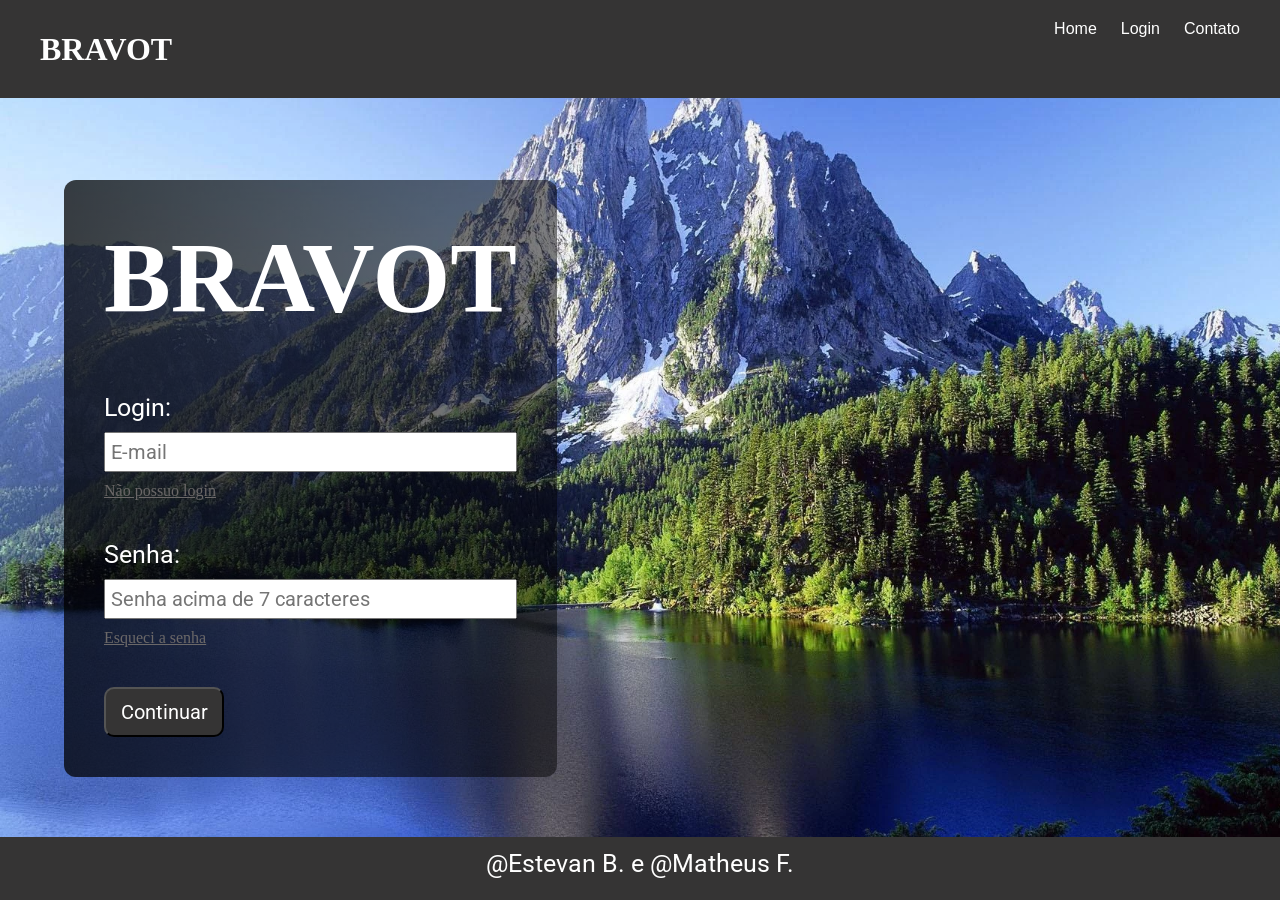
<file: index.html>
<!DOCTYPE html>
<html lang="pt-br">
<head>
    <meta charset="UTF-8">
    <meta name="viewport" content="width=device-width, initial-scale=1.0">
    <link rel="stylesheet" href="style.css">
    <title>Login</title>
  <link rel="preconnect" href="https://fonts.googleapis.com">
<link rel="preconnect" href="https://fonts.gstatic.com" crossorigin>
<link href="https://fonts.googleapis.com/css2?family=Bebas+Neue&family=Google+Sans+Flex:opsz,wght@6..144,1..1000&family=Google+Sans:ital,opsz,wght@0,17..18,400..700;1,17..18,400..700&family=Italianno&family=Pinyon+Script&family=Roboto:ital,wght@0,100..900;1,100..900&display=swap" rel="stylesheet">
<link rel="preconnect" href="https://fonts.googleapis.com">
<link rel="preconnect" href="https://fonts.gstatic.com" crossorigin>
<link href="https://fonts.googleapis.com/css2?family=Bebas+Neue&family=Electrolize&family=Google+Sans+Flex:opsz,wght@6..144,1..1000&family=Google+Sans:ital,opsz,wght@0,17..18,400..700;1,17..18,400..700&family=Italianno&family=Pinyon+Script&family=Roboto:ital,wght@0,100..900;1,100..900&display=swap" rel="stylesheet">
<link rel="shortcut icon" href="imagens/WhatsApp-Image-2026-06-04-at-18.40.06.ico" type="image/x-icon">
</head>
<body>
    <header>
        <h1>BRAVOT</h1>
         <nav>
    <a href="#">Home</a>
    <a href="#">Login</a>
    <a href="#">Contato</a>
  </nav>

  <div class="menu-icon">☰</div>
    </header>
 <main>
<section id="container">
<h1>BRAVOT</h1>
<br>
<article id="content">
<p>Login:</p>
<input type="text" name="login" id="txtl" placeholder=" E-mail" class="textos"> <br>
<a href="#">Não possuo login</a>
<p>Senha:</p>
<input type="password" name="senha" id="txts" placeholder=" Senha acima de 7 caracteres" class="textos" > <br>
<a href="#">Esqueci a senha</a> <br>
<button onclick="verificar()" id="btn">Continuar</button>
</article>

</section>
</main>
   <footer>
    <p>@Estevan B. e @Matheus F.</p>
   </footer>
   <script src="script.js"></script>
</body>
</html>
</file>
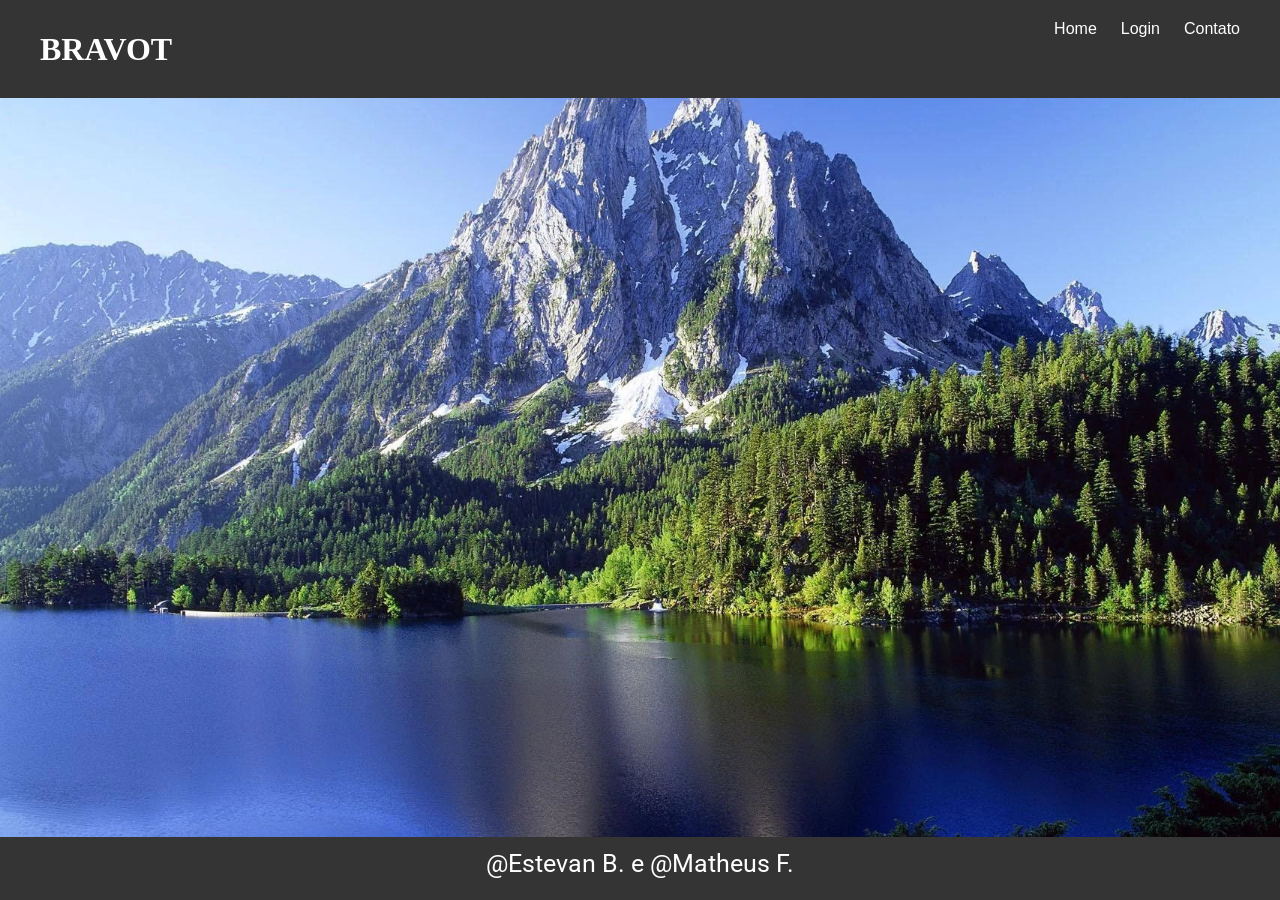
<file: novo.html>
<!DOCTYPE html>
<html lang="pt-br">
<head>
    <meta charset="UTF-8">
    <meta name="viewport" content="width=device-width, initial-scale=1.0">
    <meta name="theme-color" content="#2b2b2b">
    <link rel="stylesheet" href="style2.css">
    <title>Login</title>
  <link rel="preconnect" href="https://fonts.googleapis.com">
<link rel="preconnect" href="https://fonts.gstatic.com" crossorigin>
<link href="https://fonts.googleapis.com/css2?family=Bebas+Neue&family=Google+Sans+Flex:opsz,wght@6..144,1..1000&family=Google+Sans:ital,opsz,wght@0,17..18,400..700;1,17..18,400..700&family=Italianno&family=Pinyon+Script&family=Roboto:ital,wght@0,100..900;1,100..900&display=swap" rel="stylesheet">
<link rel="preconnect" href="https://fonts.googleapis.com">
<link rel="preconnect" href="https://fonts.gstatic.com" crossorigin>
<link href="https://fonts.googleapis.com/css2?family=Bebas+Neue&family=Electrolize&family=Google+Sans+Flex:opsz,wght@6..144,1..1000&family=Google+Sans:ital,opsz,wght@0,17..18,400..700;1,17..18,400..700&family=Italianno&family=Pinyon+Script&family=Roboto:ital,wght@0,100..900;1,100..900&display=swap" rel="stylesheet">
<link rel="shortcut icon" href="imagens/WhatsApp-Image-2026-06-04-at-18.40.06.ico" type="image/x-icon">
</head>
<body>
    <header>
        <h1>BRAVOT</h1>
         <nav>
    <a href="#">Home</a>
    <a href="#">Login</a>
    <a href="#">Contato</a>
  </nav>

  <div class="menu-icon">☰</div>
    </header>
 <main></main>
   <footer>
    <p>@Estevan B. e @Matheus F.</p>
   </footer>
   <script src="script.js"></script>
</body>
</html>
</file>
<file: style.css>
*{margin: 0;
padding: 0;
box-sizing: border-box;}

header{
    background-color: rgb(53, 52, 52);
    display: flex;
  align-items: center;
  justify-content: space-between;
  padding: 20px 40px;
}
nav a {  
  font-family: sans-serif;
  color: white;
  text-decoration: none;
  margin-left: 20px;
}

.menu-icon {
  display: none;
  font-size: 32px;
  cursor: pointer;
  color: white;
}

h1{
    text-align: center;
    color: white;
}



#container{
   

padding: 40px;
border-radius: 12px;
position: absolute;
top: 20%;
left: 5%;
padding: auto;
background-image: linear-gradient(to right, rgba(0, 0, 0, 0.747), rgba(0, 0, 0, 0.486));


}

body{
    background-image: url(imagens/montanha.webp)
    ;
    background-repeat: no-repeat;
    background-size: cover;
    
    min-height: 100vh;
    display: flex;
    flex-direction: column;
    overflow-x: hidden;
    overflow-y: hidden;
}

.textos{
  font-family: Roboto;
   margin-bottom: 10px;
    width: 100%;
     max-width: 440px;
     height: 40px;
     font-size: 20px;
}
p{
    font-family: Roboto ;
    color: white;
    font-size: 25px;
    margin-bottom: 10px;
}
#container > h1{
    font-size: 100px;
    margin-bottom: 40px;
}

#btn{height: 50px;
    width: 100%;
     max-width: 120px;
    font-size: 20px;
    border-radius: 10px;
    font-family: Roboto;
    background-color: rgb(53, 52, 52);
    color: white;
    
}
#btn:hover{
  background-color: rgb(114, 112, 112);
  color: white ;
}
footer{
  text-align: center;
  color:white;
    padding: 12px;
    font-size: 10px;
   background-color: rgb(53, 52, 52);
}
main{flex: 1;}




a{
  display: inline-block;
  margin-bottom: 40px;
  color: rgb(107, 104, 104);
}






*{margin: 0;
padding: 0;
box-sizing: border-box;}

header{
    background-color: rgb(53, 52, 52);
    display: flex;
  align-items: center;
  justify-content: space-between;
  padding: 20px 40px;
}
nav a {  
  font-family: sans-serif;
  color: white;
  text-decoration: none;
  margin-left: 20px;
}

.menu-icon {
  display: none;
  font-size: 32px;
  cursor: pointer;
  color: white;
}

h1{
    text-align: center;
    color: white;
}



#container{
   

padding: 40px;
border-radius: 12px;
position: absolute;
top: 20%;
left: 5%;
padding: auto;
background-image: linear-gradient(to right, rgba(0, 0, 0, 0.747), rgba(0, 0, 0, 0.486));


}

body{
    background-image: url(imagens/montanha.webp)
    ;
    background-repeat: no-repeat;
    background-size: cover;
    
    min-height: 100vh;
    display: flex;
    flex-direction: column;
    overflow-x: hidden;
    overflow-y: hidden;
}

.textos{
  font-family: Roboto;
   margin-bottom: 10px;
    width: 100%;
     max-width: 440px;
     height: 40px;
     font-size: 20px;
}
p{
    font-family: Roboto ;
    color: white;
    font-size: 25px;
    margin-bottom: 10px;
}
#container > h1{
    font-size: 100px;
    margin-bottom: 40px;
}

#btn{height: 50px;
    width: 100%;
     max-width: 120px;
    font-size: 20px;
    border-radius: 10px;
    font-family: Roboto;
    background-color: rgb(53, 52, 52);
    color: white;
    
}
#btn:hover{
  background-color: rgb(114, 112, 112);
  color: white ;
}
footer{
  text-align: center;
  color:white;
    padding: 12px;
    font-size: 10px;
   background-color: rgb(53, 52, 52);
}
main{flex: 1;}




a{
  display: inline-block;
  margin-bottom: 40px;
  color: rgb(107, 104, 104);
}






@media (max-width: 768px) {
    nav {
    display: none;
  }

  header {
    height: 90px;
    justify-content: center;
    position: relative;
  }

  header h1 {
    font-size: 2.3rem;
  }
body{min-height: 100vh;
   overflow-x: hidden;
    overflow-y: auto;
}
  .menu-icon {
    display: block;
    position: absolute;
    right: 25px;
  }

  main {
    padding-bottom: 90px;
    width: 100%;
    display: flex;
    justify-content: center;
  
  }

  #container {
    position: relative;
    left: auto;
    top: auto;

    width: 90%;
    max-width: 440px;

    margin: 40px auto;
    padding: 30px;
    height: 90%;
     max-height: 550px;
    overflow: hidden;
  }

  #container h1 {
    font-size: 3rem;
    text-align: center;
  }

  #container input {
    width: 100%;
  }
  footer {
    margin-top: -80px;
   
    width: 100%;
    background-color: #2b2b2b;
    color: white;
    text-align: center;

    padding: 20px 10px 20px 10px;
    box-sizing: border-box;

    font-size: 1.2rem;
  }

 
}
</file>
<file: style2.css>
*{margin: 0;
padding: 0;
box-sizing: border-box;}

header{
    background-color: rgb(53, 52, 52);
    display: flex;
  align-items: center;
  justify-content: space-between;
  padding: 20px 40px;
}
nav a {  
  font-family: sans-serif;
  color: white;
  text-decoration: none;
  margin-left: 20px;
}

.menu-icon {
  display: none;
  font-size: 32px;
  cursor: pointer;
  color: white;
}

h1{
    text-align: center;
    color: white;
}






body{
    background-image: url(imagens/montanha.webp)
    ;
    background-repeat: no-repeat;
    background-size: cover;
    
    min-height: 100vh;
    display: flex;
    flex-direction: column;
    overflow-x: hidden;
    overflow-y: hidden;
}


p{
    font-family: Roboto ;
    color: white;
    font-size: 25px;
    margin-bottom: 10px;
}

footer{
  text-align: center;
  color:white;
    padding: 12px;
    font-size: 10px;
   background-color: rgb(53, 52, 52);
}
main{flex: 1;}




a{
  display: inline-block;
  margin-bottom: 40px;
  color: rgb(107, 104, 104);
}






@media (max-width: 768px) {
    nav {
    display: none;
  }

  header {
    height: 90px;
    justify-content: center;
    position: relative;
  }

  header h1 {
    font-size: 2.3rem;
  }

  .menu-icon {
    display: block;
    position: absolute;
    right: 25px;
  }
body{
   overflow-x: hidden;
    overflow-y: hidden;
}
  main {
    width: 100%;
    display: flex;
    justify-content: center;
  }

  #container {
    position: relative;
    left: auto;
    top: auto;

    width: 90%;
    max-width: 440px;

    margin: 40px auto;
    padding: 30px;
    height: 90%;
     max-height: 550px;
    overflow: hidden;
  }

  #container h1 {
    font-size: 3rem;
    text-align: center;
  }

  #container input {
    width: 100%;
  }

}
</file>
